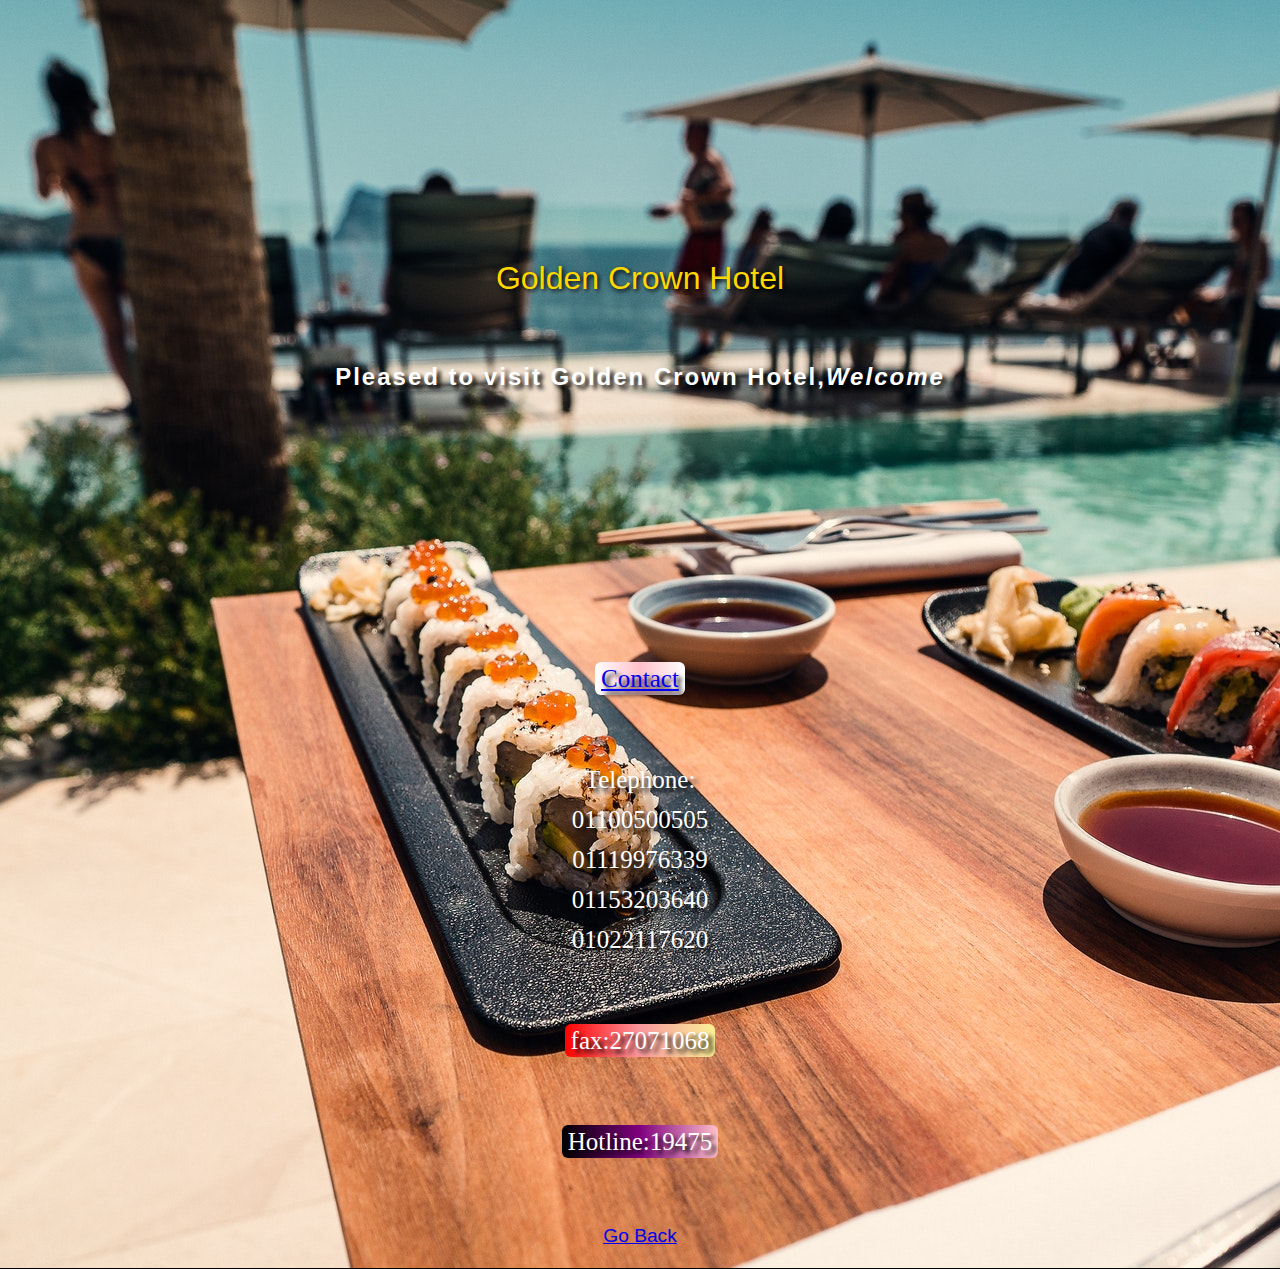
<file: Contacts.html>
<!DOCTYPE html>
<html lang="en">

<head>
	  <meta charset="UTF-8" />
	  <link rel="stylesheet" href="style2.css">
	  <title>Golden Crown</title>
	  <meta name="description" content="Golden Crown Hotel" />
	  <meta name="Golden Crown Hotel" content="v1.0" /> 
	</head>
	 <body>
	    <div class="image-area">
			
		  <h1>Golden Crown Hotel</h1>
		  <h2>Pleased to visit Golden Crown Hotel,<i>Welcome</i></h2>
		</div>	
	   
	   <footer><p><span class = "highlight3"><a href="https://web.whatsapp.com/"> Contact </a>
	  <p>Telephone:<br>01100500505<br>01119976339<br>01153203640<br>01022117620</p>
	  <p><span class = "highlight">fax:27071068</span></p>
	  <p><span class = "highlight2">Hotline:19475</p></span></footer>
	  <div class="nav">
	  <ul>
		  <li><a href = "index.html">Go Back</a></li>
	 </ul>
  </div>
	</body>
</html>
</file>
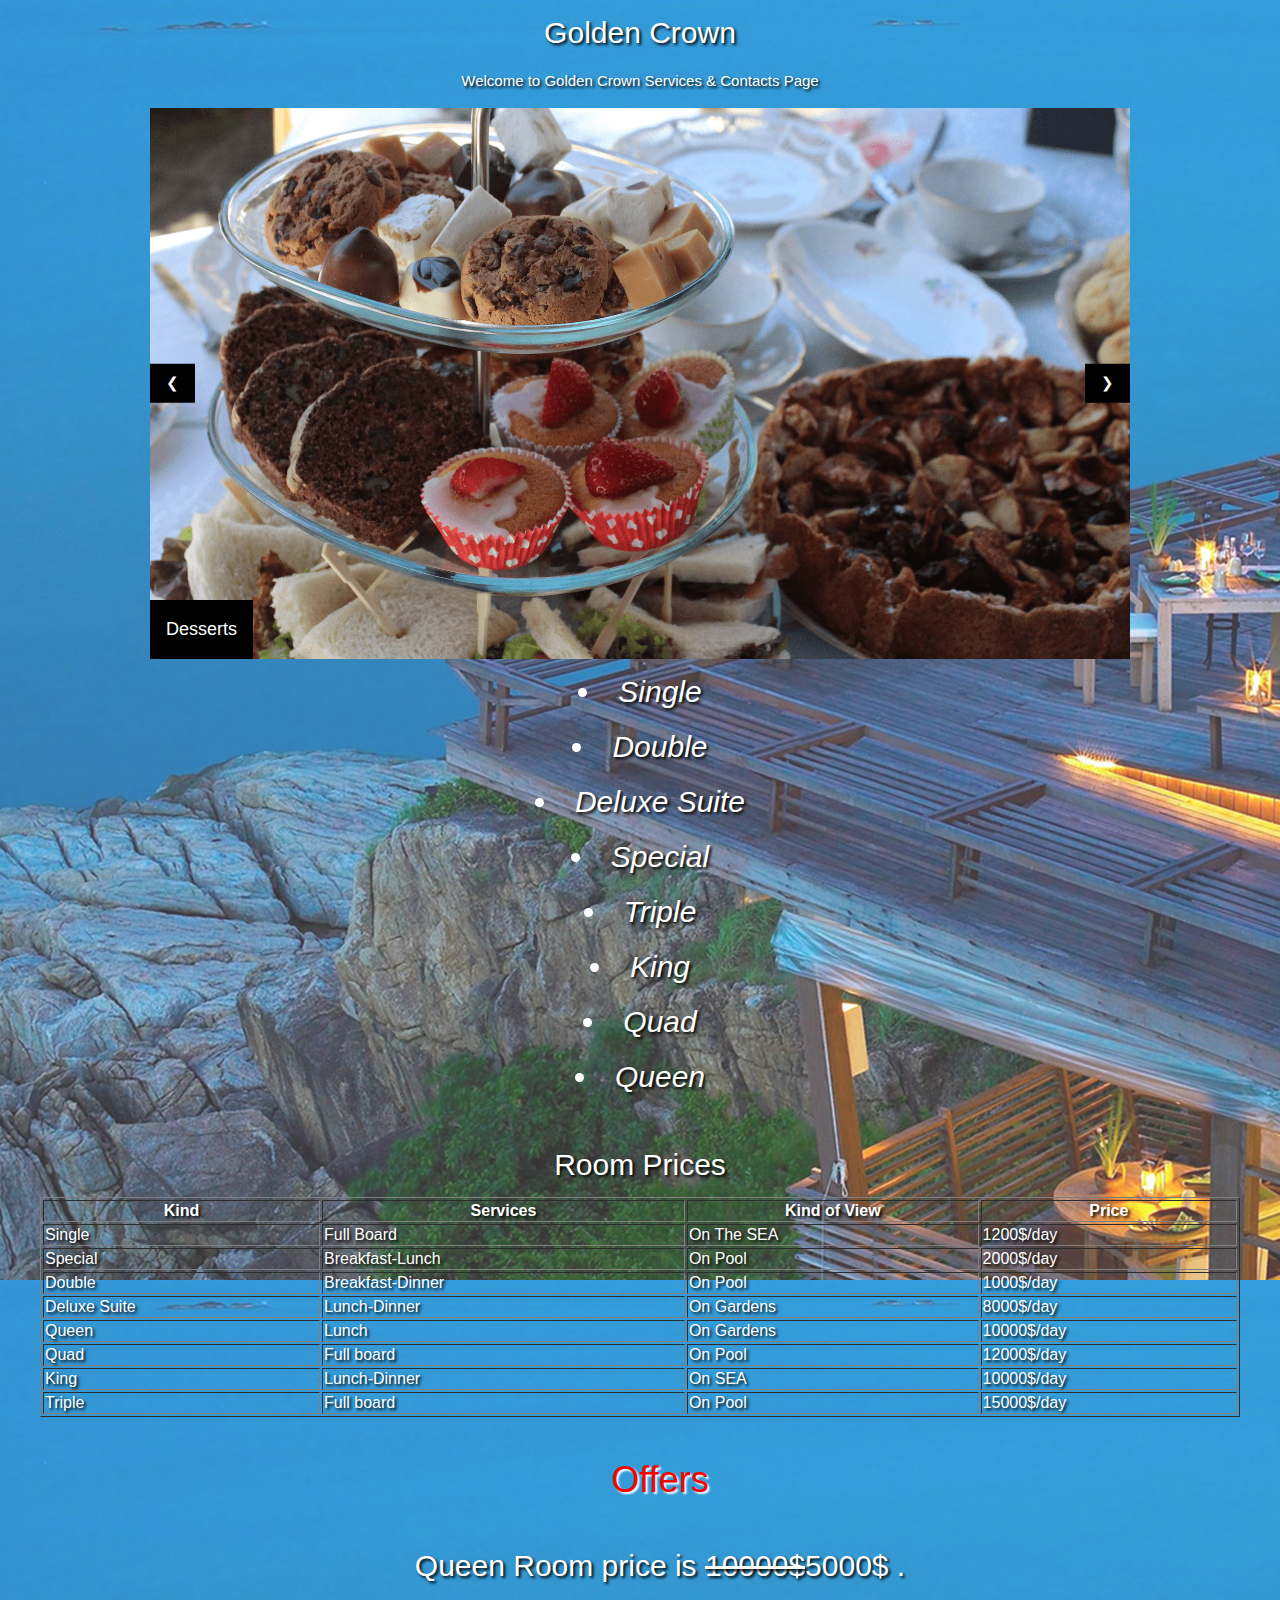
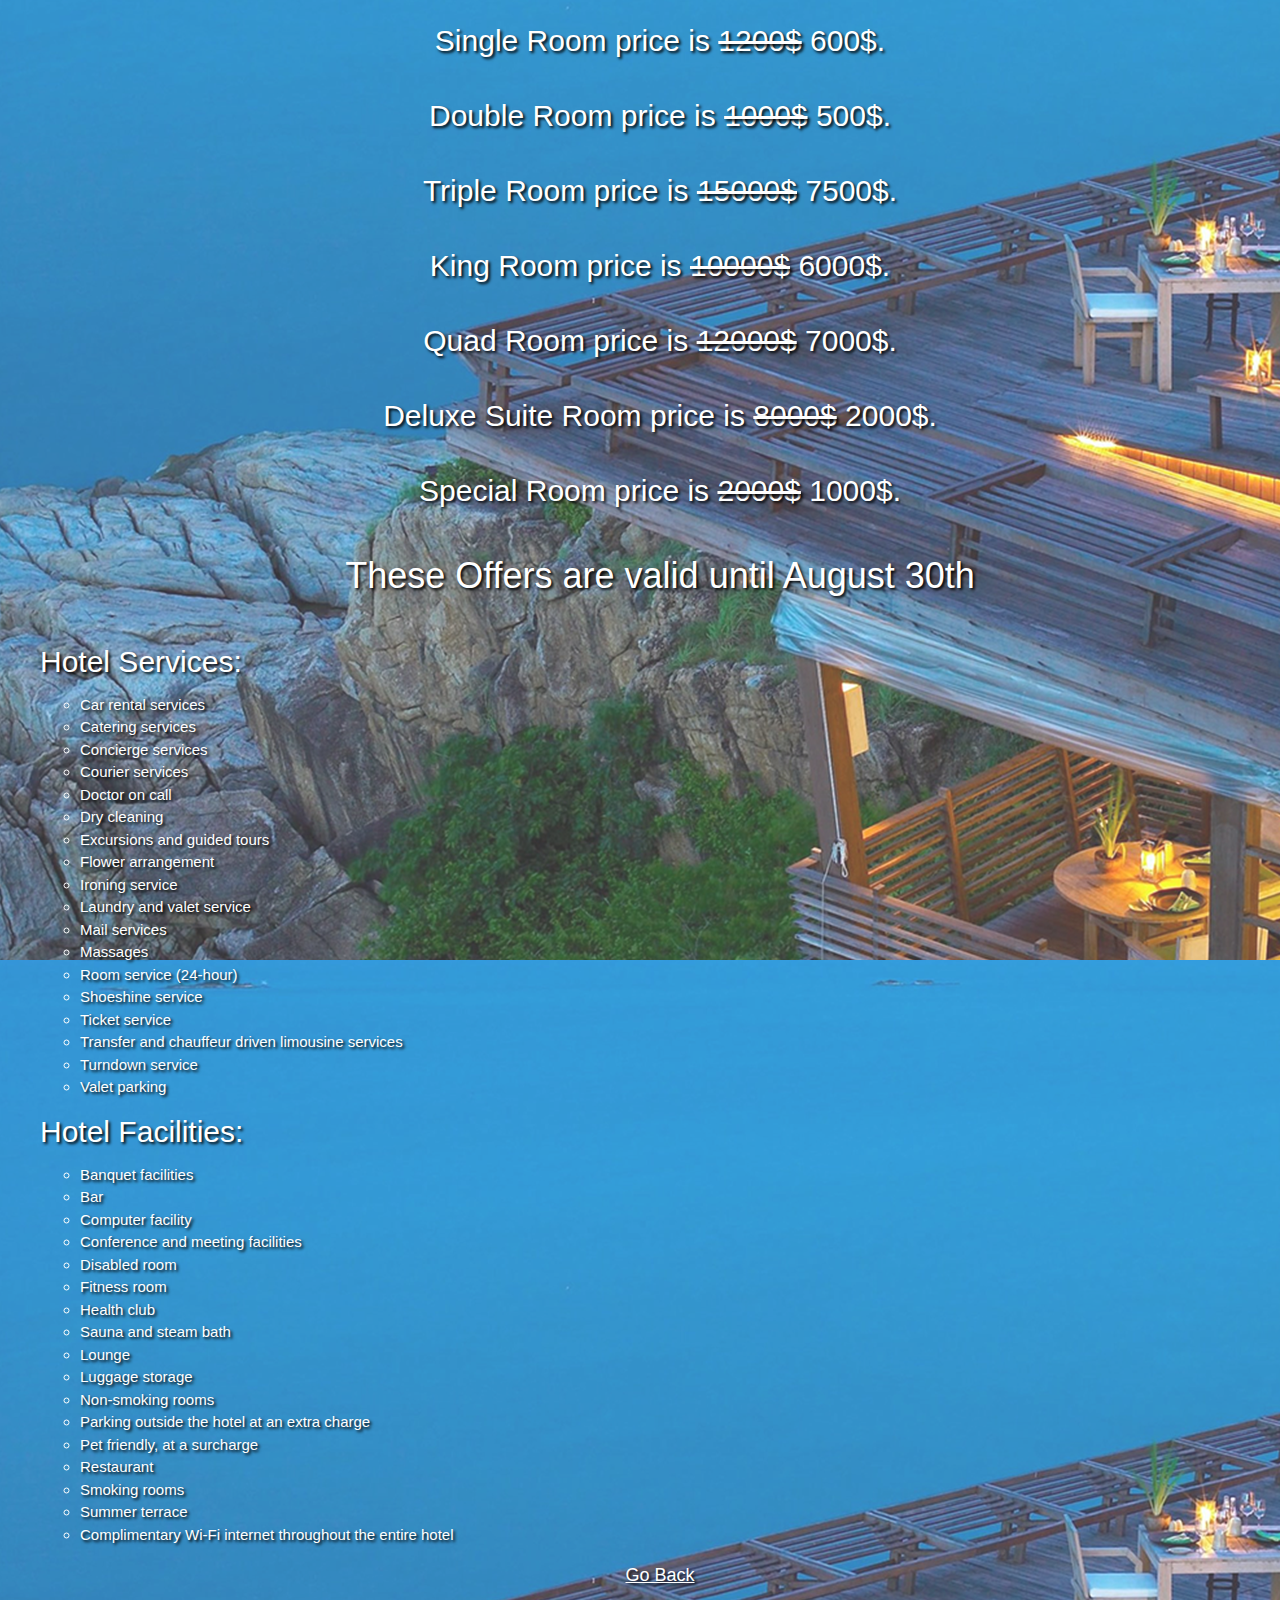
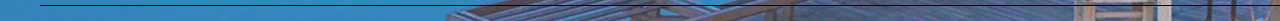
<file: service.html>
<html>
<title>Services</title>
<meta name="viewport" content="width=device-width, initial-scale=1">
<link rel="stylesheet" href="https://www.w3schools.com/w3css/4/w3.css">
<link rel ="stylesheet" href = "slide.css">
<style>
.mySlides {display:none;}
</style>
<body>

<div class="w3-container">
  <h2>Golden Crown</h2>
  <p>Welcome to Golden Crown Services & Contacts Page</p>
</div>

<div class="w3-content w3-display-container">

<div class="w3-display-container mySlides">
	<img src="Images/food.png" style="width:100%">
  <div class="w3-display-bottomleft w3-large w3-container w3-padding-16 w3-black">
    Desserts
  </div>
</div>

<div class="w3-display-container mySlides">
  <img src="Images/room3.png" style="width:100%">
  <div class="w3-display-bottomright w3-large w3-container w3-padding-16 w3-black">
    Stunning Suites
  </div>
</div>

<div class="w3-display-container mySlides">
  <img src="Images/gym.jpg" style="width:100%">
  <div class="w3-display-topleft w3-large w3-container w3-padding-16 w3-black">
    GYM
  </div>
</div>

<div class="w3-display-container mySlides">
  <img src="Images/pool.jpg" style="width:100%">
  <div class="w3-display-topright w3-large w3-container w3-padding-16 w3-black">
    Swimming Pools
  </div>
</div>

<div class="w3-display-container mySlides">
  <img src="Images/spa.jpg" style="width:100%">
  <div class="w3-display-topright w3-large w3-container w3-padding-16 w3-black">
    Spa
  </div>
</div>

<button class="w3-button w3-display-left w3-black" onclick="plusDivs(-1)">&#10094;</button>
<button class="w3-button w3-display-right w3-black" onclick="plusDivs(1)">&#10095;</button>

</div>


<h2><li><i>Single</i></li></h2>
		<h2><li><i>Double</i></li></h2>
	<h2><li><i>Deluxe Suite</i></li></h2>
		<h2><li><i>Special</i></li></h2>
		<h2><li><i>Triple</i></li></h2>
		<h2><li><i>King</i></li></h2>
		<h2><i><li>Quad</i></li></h2>
		<h2><li><i>Queen</i></li></h2>
		<br>
		<table border="1" width="1200">
		<h2 >Room Prices</h2>
		 <tr>
		   <th>Kind</th>
		   <th>Services</th>
		   <th>Kind of View</th>
		   <th>Price</th>
		 </tr>
		 <tr>
		  <td>Single</td>
		  <td>Full Board</td>
		  <td>On The SEA</td>
		  <td>1200$/day</td>
		 </tr>
		 <tr>
		  <td>Special</td>
		  <td>Breakfast-Lunch</td>
		  <td>On Pool</td>
		  <td>2000$/day</td>
		  </tr>
		  <tr>
		   <td>Double</td>
		   <td>Breakfast-Dinner</td>
		   <td>On Pool</td>
		   <td>1000$/day</td>
		  </tr>
		  <tr>
		   <td>Deluxe Suite </td>
		   <td>Lunch-Dinner</td>
		   <td>On Gardens</td>
		   <td>8000$/day</td>
		   </tr>
		  <tr>
		    <td>Queen</td>
		   <td>Lunch</td>
		   <td>On Gardens</td>
		   <td>10000$/day</td>
		   </tr>
		   <tr>
		    <td>Quad</td>
		   <td>Full board</td>
		   <td>On Pool</td>
		   <td>12000$/day</td>
		  </tr>
		  <tr>
		   <td>King</td>
		   <td>Lunch-Dinner</td>
		   <td>On SEA</td>
		   <td>10000$/day</td>
		   </tr>
		   <tr>
		    <td> Triple</td>
		    <td>Full board</td>
		    <td>On Pool</td>
		    <td>15000$/day</td>
		   </tr>
		   </table>
		   <ul>
		 <h1 class = "color"><p>Offers</h1></p>  
		 <style>
		 p {text-align: center;}
		 </style>
        <h2><p>Queen Room price is <del>10000$</del>5000$ .</p></h2>
        <h2><p>Single Room price is <del>1200$</del> 600$.</p></h2>
        <h2><p>Double Room price is <del>1000$</del> 500$.</p></h2>
        <h2><p>Triple Room price is <del>15000$</del> 7500$.</p></h2>
        <h2><p>King Room price is <del>10000$</del> 6000$.</p></h2>
        <h2><p>Quad Room price is <del>12000$</del> 7000$.</p></h2>
        <h2><p>Deluxe Suite Room price is <del>8000$</del> 2000$.</p></h2>
        <h2><p>Special Room price is <del>2000$</del> 1000$.</p></h2>
		<style>
		p {text-align: center;}
		</style>
		<h1><p>These Offers are valid until August 30th</p></h1>
		</div><div class="columns cols_33"><h3 style="font-size: 30px;">Hotel Services:</h3>
<ul>
<li>Car rental services</li>
<li>Catering services</li>
<li>Concierge services</li>
<li>Courier services</li>
<li>Doctor on call</li>
<li>Dry cleaning</li>
<li>Excursions and guided tours</li>
<li>Flower arrangement</li>
<li>Ironing service</li>
<li>Laundry and valet service</li>
<li>Mail services</li>
<li>Massages</li>
<li>Room service (24-hour)</li>
<li>Shoeshine service</li>
<li>Ticket service</li>
<li>Transfer and chauffeur driven limousine services</li>
<li>Turndown service</li>
<li>Valet parking</li>
</ul>
</div><div class="columns cols_33"><h3 style="font-size: 30px;">Hotel Facilities:</h3>
<ul>
<li>Banquet facilities</li>
<li>Bar</li>
<li>Computer facility</li>
<li>Conference and meeting facilities</li>
<li>Disabled room</li>
<li>Fitness room</li>
<li>Health club</li>
<li>Sauna and steam bath</li>
<li>Lounge</li>
<li>Luggage storage</li>
<li>Non-smoking rooms</li>
<li>Parking outside the hotel at an extra charge</li>
<li>Pet friendly, at a surcharge</li>
<li>Restaurant</li>
<li>Smoking rooms</li>
<li>Summer terrace</li>
<li>Complimentary Wi-Fi internet throughout the entire hotel</li>
</ul>
	    <div>
		
		 
		
		
		

<script>
var slideIndex = 1;
showDivs(slideIndex);

function plusDivs(n) {
  showDivs(slideIndex += n);
}

function showDivs(n) {
  var i;
  var x = document.getElementsByClassName("mySlides");
  if (n > x.length) {slideIndex = 1}
  if (n < 1) {slideIndex = x.length}
  for (i = 0; i < x.length; i++) {
     x[i].style.display = "none";  
  }
  x[slideIndex-1].style.display = "block";  
}
</script>


<div class="nav">
  <ul>
    <li><a href = "index.html">Go Back</a></li>
</div>	
</div>
</body>
</html>
</file>
<file: style2.css>
h1{ 
    padding: 2rem;
    text-align: center;
    color: gold;
    font-weight: 500;
    text-shadow: 2px 2px 4px black;
}
h2{    
    text-align: center;
    letter-spacing: 2px;
    padding: 0 5px;
    color: white;
    font-size: 24px;
    text-shadow: 4px 4px 4px black;
   
}

body {
    background-image:url("Images/customer-banner.jpg");
    color: black;
    font-size: 16px;
    font-family: Arial, Helvetica, sans-serif;
    padding: 0px;
    margin: 0px;
    line-height: 1.6;
    
}

.image-area {
  
    background-position: center center;
    background-size: cover;
    padding-top: 200px;
    padding-bottom: 200px;
}


p{
    text-align: center;
    font-size: 25px;
    font-family:'https://fonts.googleapis.com/css2?family=Playfair+Display:wght@400;500;600;700;800;900&display=swap' ;
    padding: 18px 0;
    color: white;
    text-shadow: 4px 4px 4px black;
    box-sizing: border-box;
    text-align: center;

}

.highlight{
    background-image: linear-gradient(to right , red, #f9989f , #faf096);
    border-radius: 6px;
    padding:3px 6px
}

.highlight2{
    background-image: linear-gradient(to right , black, purple , pink);
    border-radius: 6px;
    padding:3px 6px
}

.highlight3{
    background-image: linear-gradient(to right , white, pink , white);
    border-radius: 6px;
    padding:3px 6px
}

.nav ul {
    margin: 0px;
    padding: 0px;
    list-style-type: none;
    font-size: 0px;
}

.nav ul li {
    padding: 16px;
    text-align: center;
    font-size: 1.2rem;
    border-bottom: 1px solid black;
    transition: background-color 0.2s;
    cursor : pointer;
}

.nav ul li:hover {
    background-color:gold;
}
</file>
<file: slide.css>
h2{
    text-align: center;
}

body{
    background-image: url("Images/BackgroundService.png");
    color: white;
    text-shadow: 2px 2px 3px black;
}

p{
    text-align: center;
}

.nav ul {
    margin: 0px;
    padding: 0px;
    list-style-type: none;
    font-size: 0px;
}

.nav ul li {
    padding: 16px;
    text-align: center;
    font-size: 1.2rem;
    border-bottom: 1px solid black;
    transition: background-color 0.2s;
    cursor : pointer;
}

.nav ul li:hover {
    background-color:gold;
}

table{
    margin:auto;
}



.color{
    color:red;
    text-shadow: 2px 2px 2px white;
}
</file>
